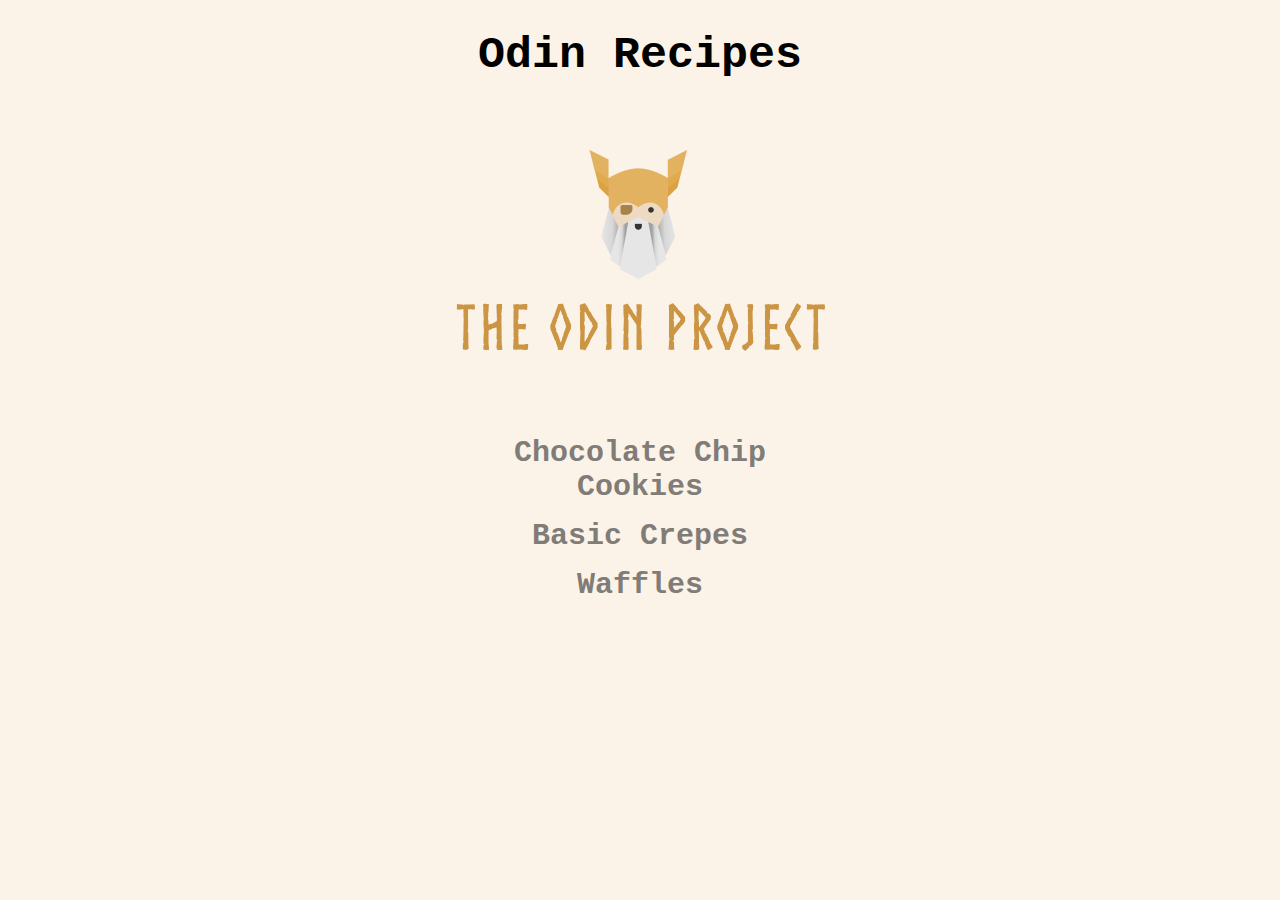
<file: index.html>
<!DOCTYPE html>
<html lang="en">

<head>
    <title>Odin Recipes Project</title>
    <meta charset="UTF-8">
    <link rel="stylesheet" href="styles.css">
</head>

<body>
    <h1 class="header">Odin Recipes</h1>
    <div>
        <a href="https://www.theodinproject.com/"><img class="TOP"
                src="og-logo-022832d4cefeec1d5266237be260192f5980f9bcbf1c9ca151b358f0ce1fd2df.png" alt="TOP Logo."></a>
    </div>
    <div class="main-list">
        <ul class="main-list">
            <li><a href="./recipes/cookie.html">Chocolate Chip Cookies</a></li>
            <li><a href="./recipes/crepe.html">Basic Crepes</a></li>
            <li><a href="./recipes/waffle.html">Waffles</a></li>
        </ul>
    </div>

</body>

</html>
</file>
<file: styles.css>
body{
    background-color: #FBF3E8;
    font-family: "Courier New", "Times New Roman", sans-serif;
}

.header{
    text-align: center;
    font-size: 45px;
    margin-bottom: 20px;
}

.main-list{
    font-size: 30px;
    list-style: none;
    font-weight: bold;
    margin: auto;
    width: 50%;
    text-align: center;
    padding: 0px 0;
    
}

h2{
    text-align: left;
    font-size: 30px;
    margin-bottom: 20px;
}

li{
    margin-bottom: 15px;
}



a{
    text-decoration: none;
    color: #817C77;
    
}

.food{
    width: 600px;
    height: auto;
    display: block;
    margin-left: auto;
    margin-right: auto;
    margin-bottom: 50px;
}

.TOP{
    width: 600px;
    height: auto;
    display: block;
    margin-left: auto;
    margin-right: auto;
    margin-bottom: 20px;
    
}

.content{
    font-size: 20px;
  text-align: left;
  border: dashed #817C77 ;
  padding: 20px;
  margin:20px;
   
    
    
}
</file>
